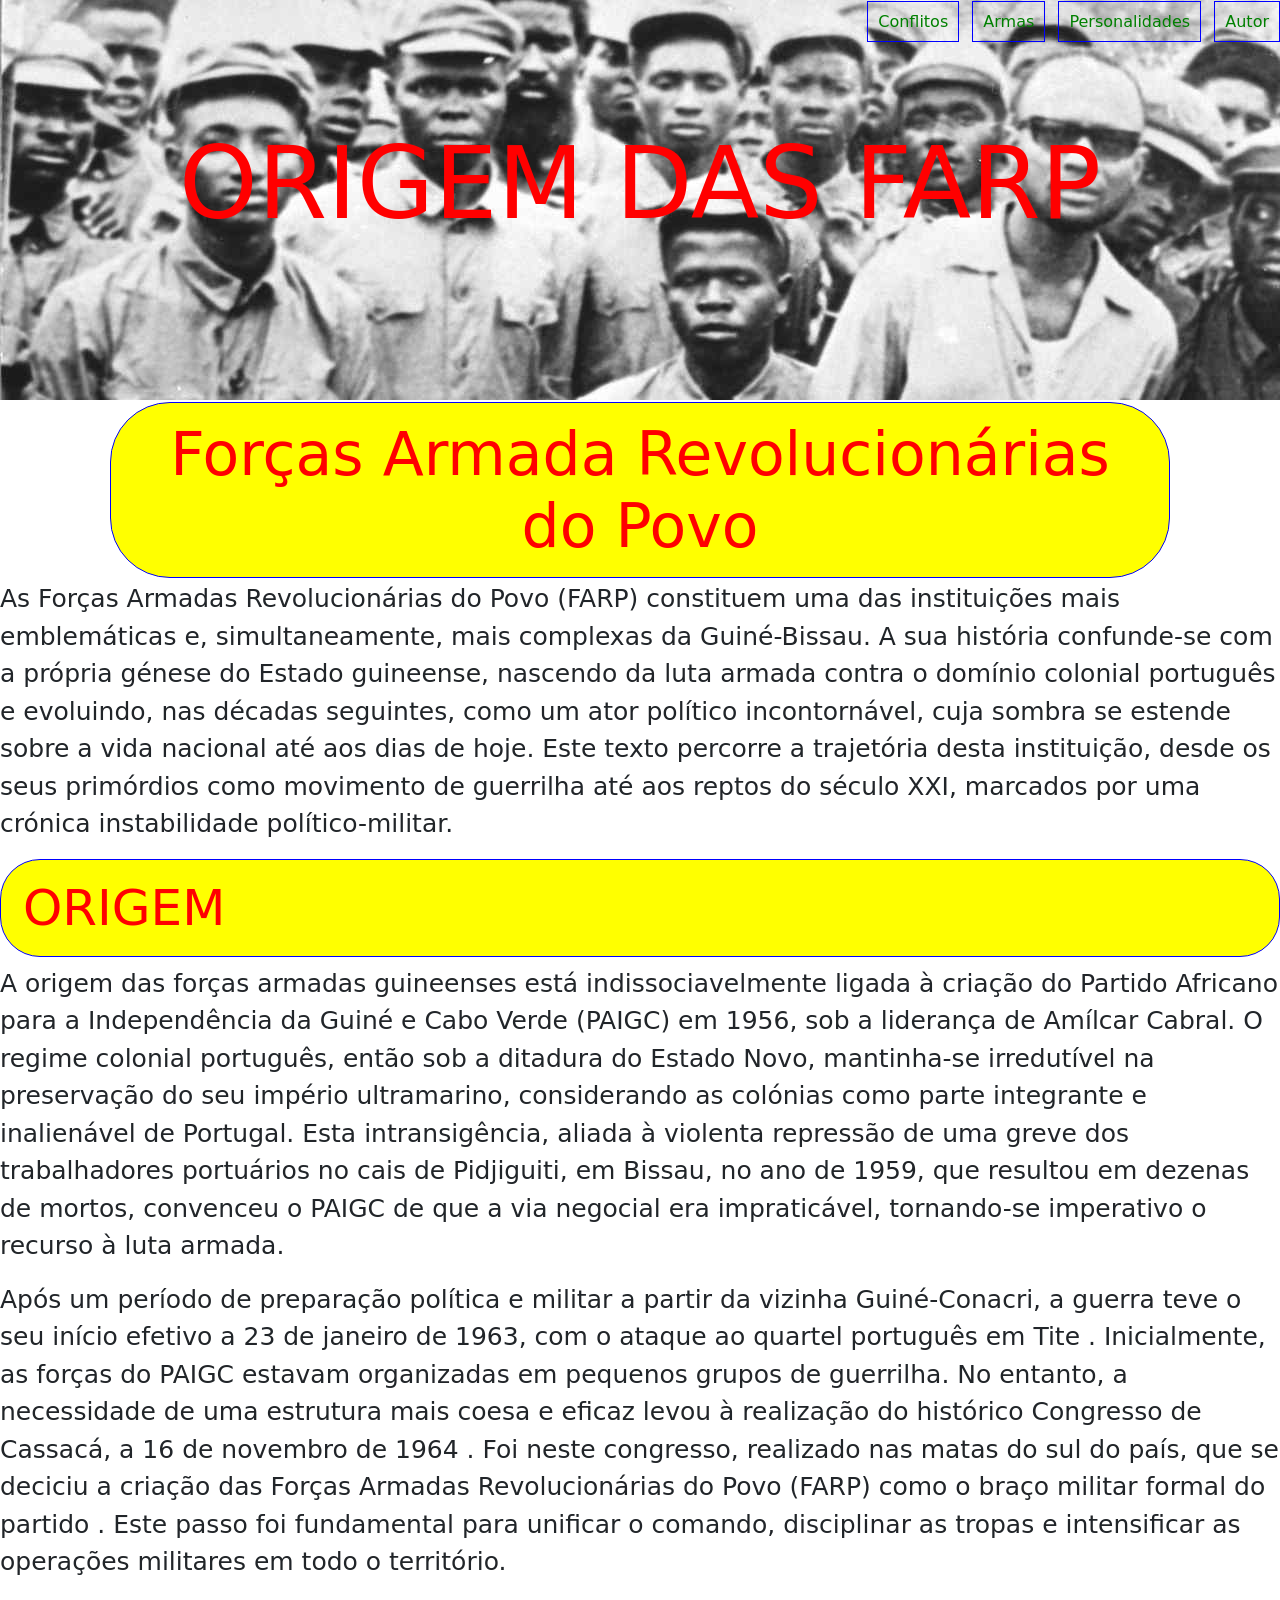
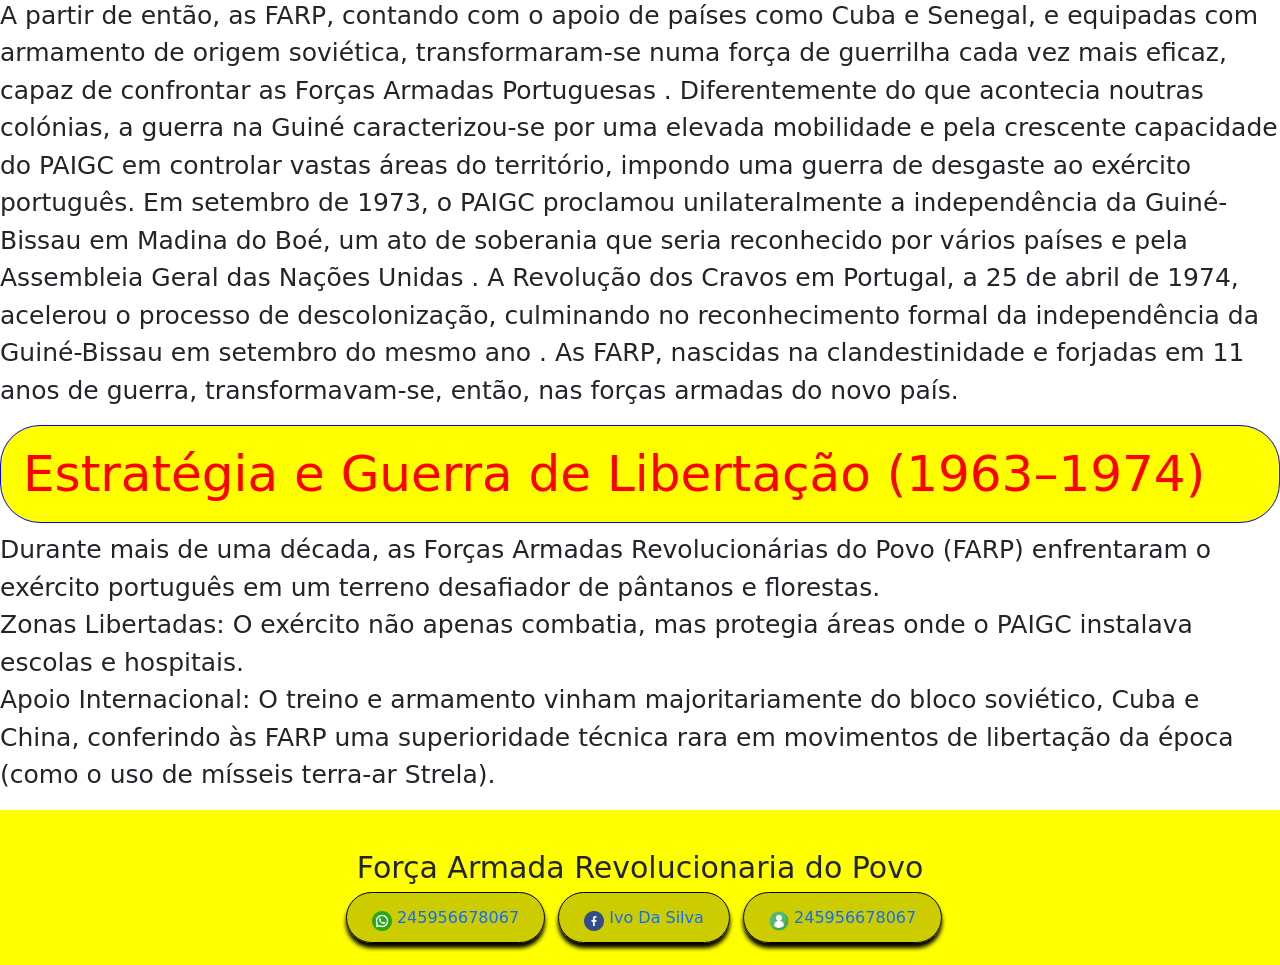
<file: index.html>
<!DOCTYPE html>
<html>
<head>
	<meta charset="utf-8">
	<meta name="viewport" content="width=device-width, initial-scale=1">
	<title>Historia da luta Armada da Guine-Bissau</title>
	<link rel="stylesheet" href="bootstrap-5.3.3-dist/css/bootstrap.min.css">
	<script src="bootstrap-5.3.3-dist/js/bootstrap.bundle.min.js"></script>
	<link rel="stylesheet" type="text/css" href="CSS/origem.css">

</head>
<body>
	<header class="cab">
		<nav>
			<ul>
				<li><a href="conflito.html">Conflitos</a></li>
				<li><a href="Armas.html">Armas</a></li>
				<li><a href="personalidades.html">Personalidades</a></li>
				<li><a href="Autor.html">Autor</a></li>
			</ul>
		</nav>
		<h2>ORIGEM DAS FARP</h2>
	</header>

	<section class="farp">
	<h1>Forças Armada Revolucionárias do Povo</h1>
	<p>As Forças Armadas Revolucionárias do Povo (FARP) constituem uma das instituições mais emblemáticas e, simultaneamente, mais complexas da Guiné-Bissau. A sua história confunde-se com a própria génese do Estado guineense, nascendo da luta armada contra o domínio colonial português e evoluindo, nas décadas seguintes, como um ator político incontornável, cuja sombra se estende sobre a vida nacional até aos dias de hoje. Este texto percorre a trajetória desta instituição, desde os seus primórdios como movimento de guerrilha até aos reptos do século XXI, marcados por uma crónica instabilidade político-militar.</p>
	</section>


	<section class="origem">
	<h2>ORIGEM</h2>
	<p>
	 A origem das forças armadas guineenses está indissociavelmente ligada à criação do Partido Africano para a Independência da Guiné e Cabo Verde (PAIGC) em 1956, sob a liderança de Amílcar Cabral. O regime colonial português, então sob a ditadura do Estado Novo, mantinha-se irredutível na preservação do seu império ultramarino, considerando as colónias como parte integrante e inalienável de Portugal. Esta intransigência, aliada à violenta repressão de uma greve dos trabalhadores portuários no cais de Pidjiguiti, em Bissau, no ano de 1959, que resultou em dezenas de mortos, convenceu o PAIGC de que a via negocial era impraticável, tornando-se imperativo o recurso à luta armada.</p>

	 <p>Após um período de preparação política e militar a partir da vizinha Guiné-Conacri, a guerra teve o seu início efetivo a 23 de janeiro de 1963, com o ataque ao quartel português em Tite . Inicialmente, as forças do PAIGC estavam organizadas em pequenos grupos de guerrilha. No entanto, a necessidade de uma estrutura mais coesa e eficaz levou à realização do histórico Congresso de Cassacá, a 16 de novembro de 1964 . Foi neste congresso, realizado nas matas do sul do país, que se deciciu a criação das Forças Armadas Revolucionárias do Povo (FARP) como o braço militar formal do partido . Este passo foi fundamental para unificar o comando, disciplinar as tropas e intensificar as operações militares em todo o território.</p>

	 <p>A partir de então, as FARP, contando com o apoio de países como Cuba e Senegal, e equipadas com armamento de origem soviética, transformaram-se numa força de guerrilha cada vez mais eficaz, capaz de confrontar as Forças Armadas Portuguesas . Diferentemente do que acontecia noutras colónias, a guerra na Guiné caracterizou-se por uma elevada mobilidade e pela crescente capacidade do PAIGC em controlar vastas áreas do território, impondo uma guerra de desgaste ao exército português. Em setembro de 1973, o PAIGC proclamou unilateralmente a independência da Guiné-Bissau em Madina do Boé, um ato de soberania que seria reconhecido por vários países e pela Assembleia Geral das Nações Unidas . A Revolução dos Cravos em Portugal, a 25 de abril de 1974, acelerou o processo de descolonização, culminando no reconhecimento formal da independência da Guiné-Bissau em setembro do mesmo ano . As FARP, nascidas na clandestinidade e forjadas em 11 anos de guerra, transformavam-se, então, nas forças armadas do novo país.</p>
	</section>

 </section>

 <section class="egl">
 <h3>Estratégia e Guerra de Libertação (1963–1974)</h3>
 <p> Durante mais de uma década, as Forças Armadas Revolucionárias do Povo (FARP) enfrentaram o exército português em um terreno desafiador de pântanos e florestas. <br>
 Zonas Libertadas: O exército não apenas combatia, mas protegia áreas onde o PAIGC instalava escolas e hospitais. <br>
 Apoio Internacional: O treino e armamento vinham majoritariamente do bloco soviético, Cuba e China, conferindo às FARP uma superioridade técnica rara em movimentos de libertação da época (como o uso de mísseis terra-ar Strela).</p>

</section>
<section class="pe">
	<footer> 
		<p>Força Armada Revolucionaria do Povo</p> 
		<a href=""><img src="IMG/whatsapp.png" width="20px" height="20px"> 245956678067</a>
		<a href=""><img src="IMG/facebook.png" width="20px" height="20px"> Ivo Da Silva</a>
		<a href=""><img src="IMG/contato.png" width="20px" height="20px"> 245956678067</a>
	</footer>
</section>
</body>	
</html>
</file>
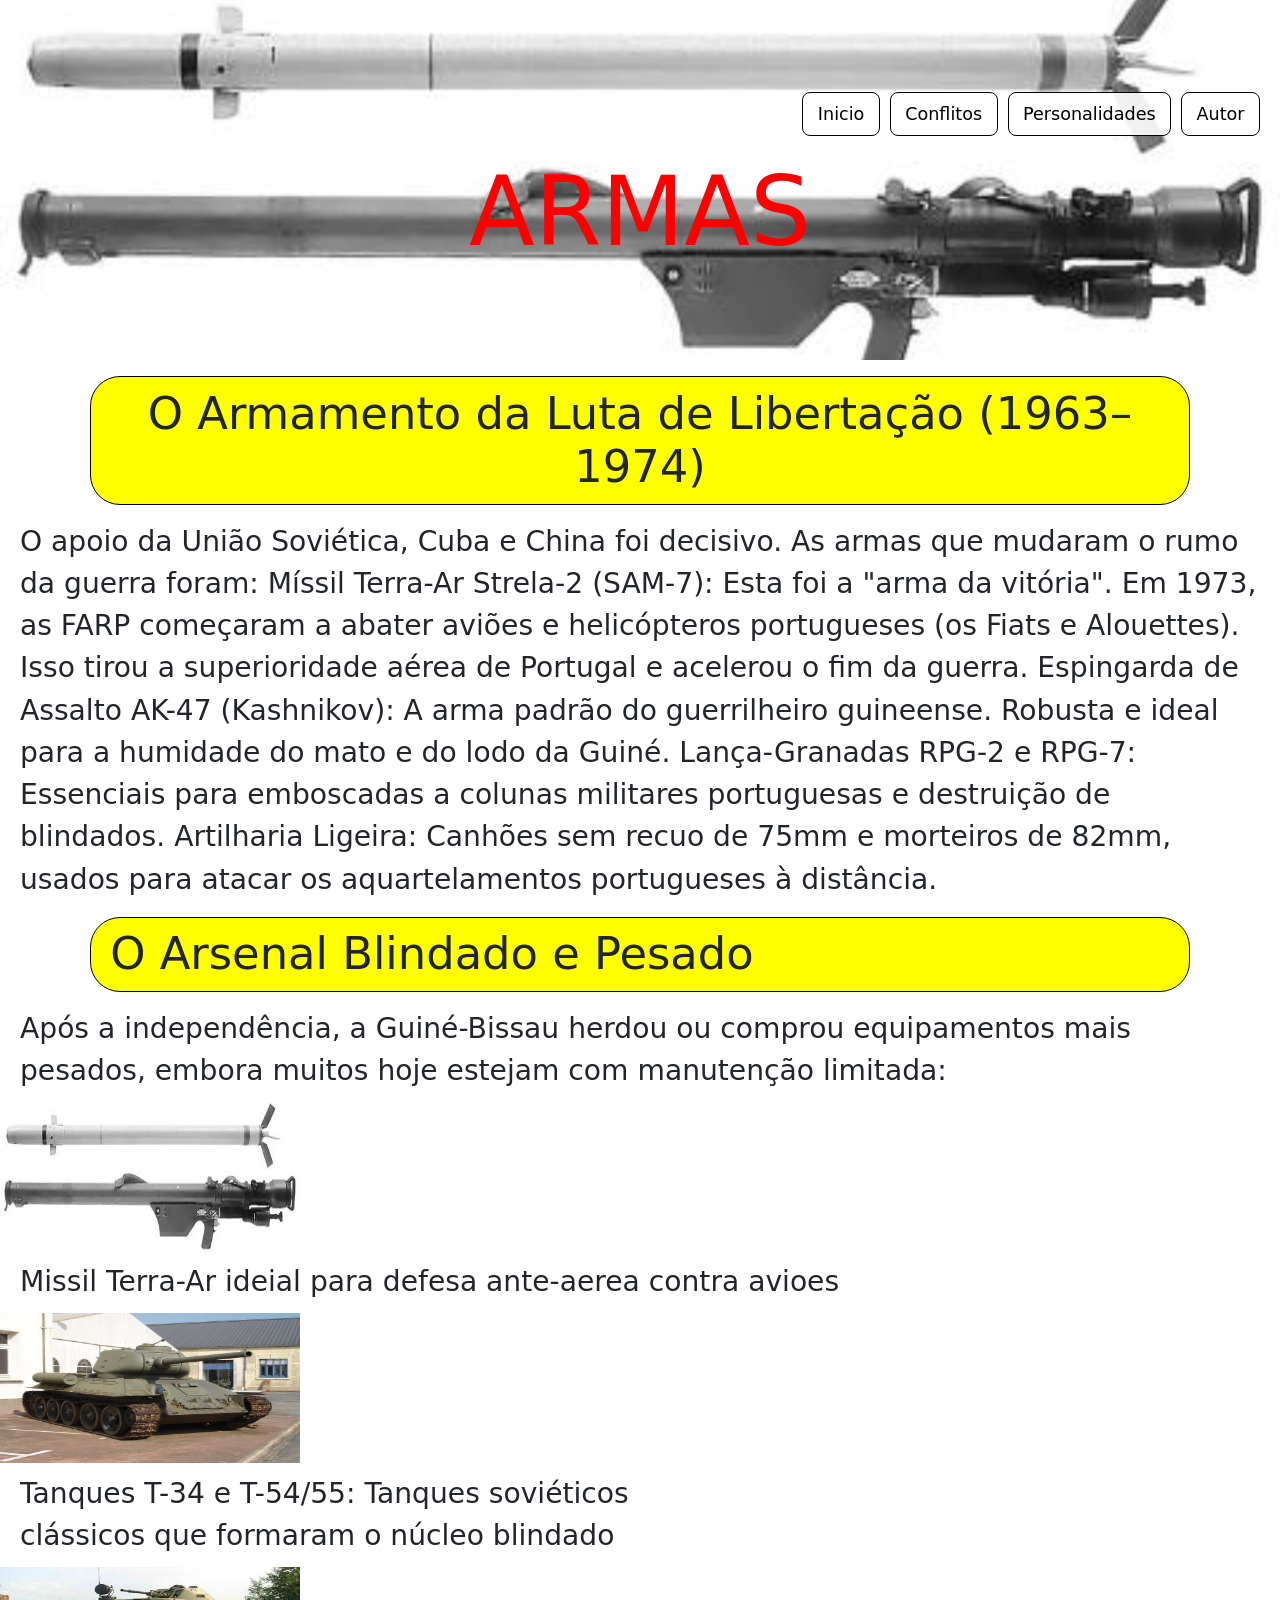
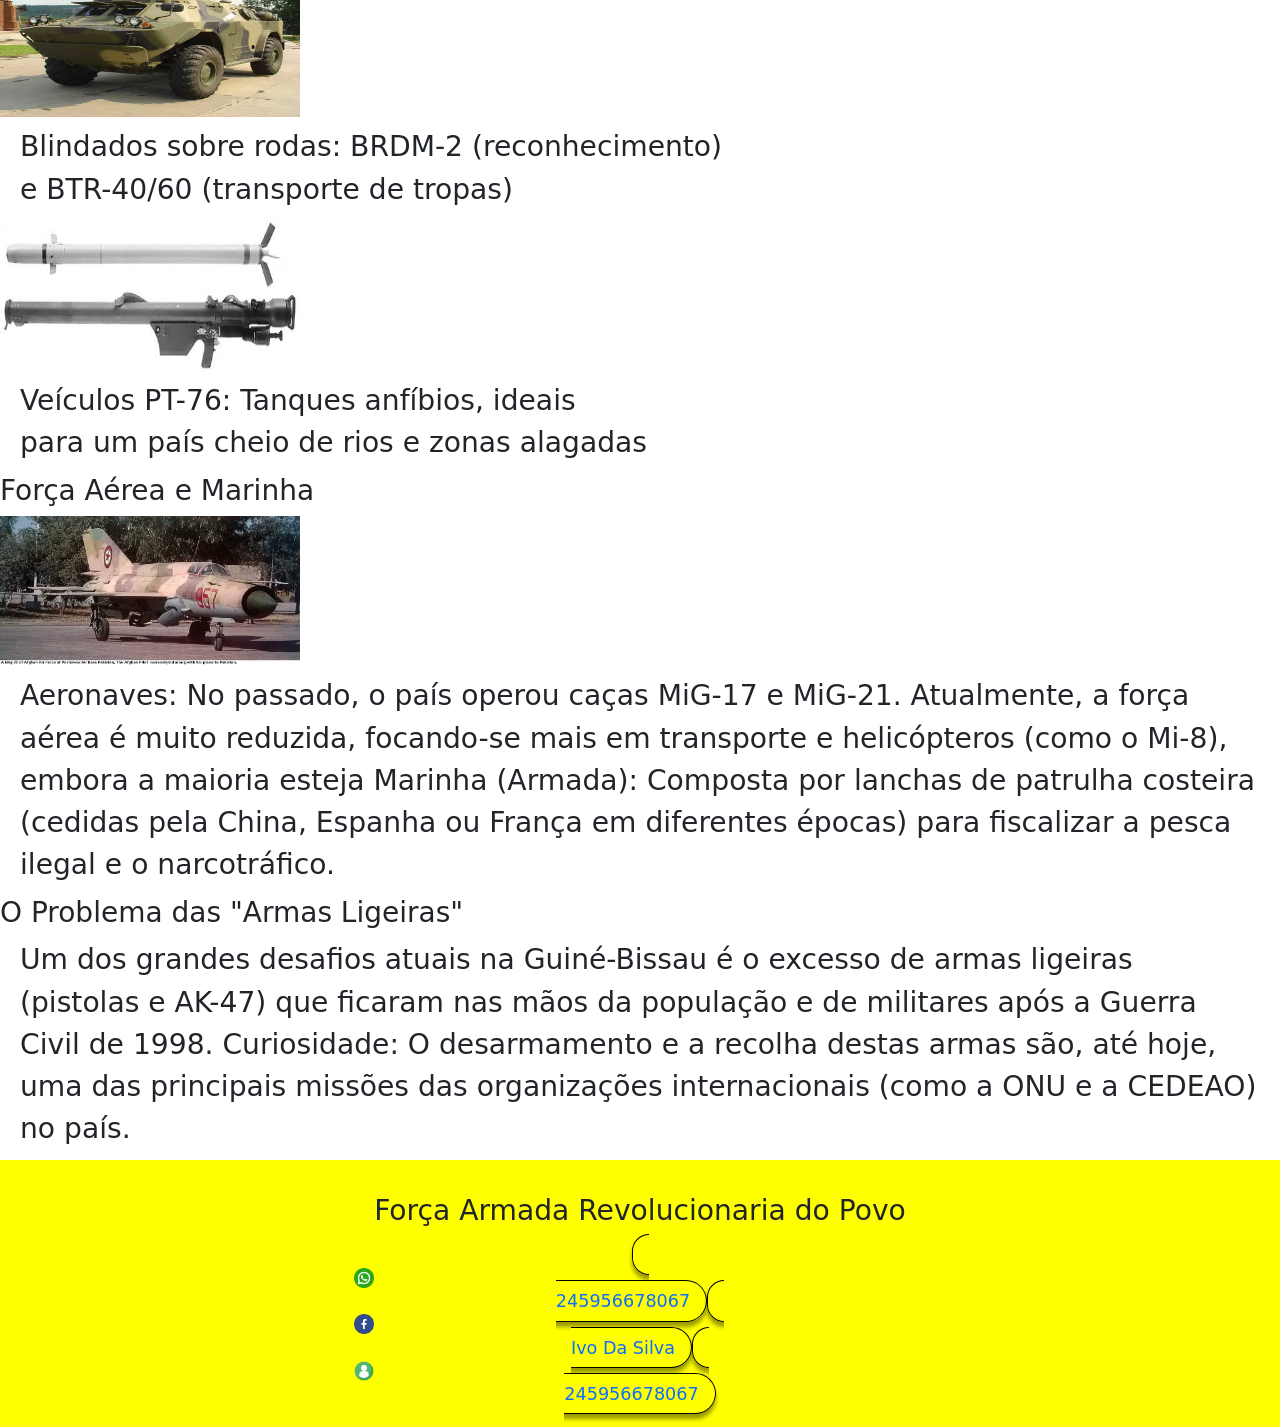
<file: armas.html>
<!DOCTYPE html>
<html>
<head>
	<meta charset="utf-8">
	<meta name="viewport" content="width=device-width, initial-scale=1">
	<link rel="stylesheet" href="bootstrap-5.3.3-dist/css/bootstrap.min.css">
	<script src="bootstrap-5.3.3-dist/js/bootstrap.bundle.min.js"></script>
	<title>Historia da luta da Arma</title>
	<link rel="stylesheet" type="text/css" href="CSS/Armas.css">
</head>
<body>
	<header class="dez">
		<nav>
			<ul>
				<li><a href="index.html">Inicio</a></li>
				<li><a href="conflito.html">Conflitos</a></li>
				<li><a href="Personalidades.html">Personalidades</a></li>
				<li><a href="autor.html">Autor</a></li>
			</ul>
		</nav>
		<h2>ARMAS</h2>
	</header>
	 
	<section class="le">
		<h1>O Armamento da Luta de Libertação (1963–1974)</h1>
		<p>O apoio da União Soviética, Cuba e China foi decisivo. As armas que mudaram o rumo da guerra foram:
  Míssil Terra-Ar Strela-2 (SAM-7): Esta foi a "arma da vitória". Em 1973, as FARP começaram a abater aviões e helicópteros portugueses (os Fiats e Alouettes). Isso tirou a superioridade aérea de Portugal e acelerou o fim da guerra.
  Espingarda de Assalto AK-47 (Kashnikov): A arma padrão do guerrilheiro guineense. Robusta e ideal para a humidade do mato e do lodo da Guiné.
  Lança-Granadas RPG-2 e RPG-7: Essenciais para emboscadas a colunas militares portuguesas e destruição de blindados.
  Artilharia Ligeira: Canhões sem recuo de 75mm e morteiros de 82mm, usados para atacar os aquartelamentos portugueses à distância.
</p>
	</section>
	<section class="du">
		<h2>O Arsenal Blindado e Pesado</h2>
		<p>Após a independência, a Guiné-Bissau herdou ou comprou equipamentos mais pesados, embora muitos hoje estejam com manutenção limitada:

			<div class="ar">
				<img src="IMG/arm.jpg" width="300px" height="150px">
				<p>Missil Terra-Ar ideial para defesa ante-aerea contra avioes</p>
			</div>

			<div class="ar">
				<img src="IMG/T-34.jpg" width="300px" height="150px">
				<p>Tanques T-34 e T-54/55: Tanques soviéticos <br> clássicos que formaram o núcleo blindado</p>
			</div>

			<div class="ar">
				<img src="IMG/t 12.jpg" width="300px" height="150px">
				<p>Blindados sobre rodas: BRDM-2 (reconhecimento)<br> e BTR-40/60 (transporte de tropas)</p>
			</div>

			<div class="ar">
				<img src="IMG/arm.jpg" width="300px" height="150px">
				<p>Veículos PT-76: Tanques anfíbios, ideais <br> para um país cheio de rios e zonas alagadas<p>
			</div>
</p>
	</section>
	<section class="man">
		<h3>Força Aérea e Marinha</h3>
		<img src="IMG/mig23.jpg" width="300px" height="150px">
		<p> Aeronaves: No passado, o país operou caças MiG-17 e MiG-21. Atualmente, a força aérea é muito reduzida, focando-se mais em transporte e helicópteros (como o Mi-8), embora a maioria esteja 
   Marinha (Armada): Composta por lanchas de patrulha costeira (cedidas pela China, Espanha ou França em diferentes épocas) para fiscalizar a pesca ilegal e o narcotráfico.
</p>
		
	</section>
	
	<section li>
		<h3>O Problema das "Armas Ligeiras"</h3>
<p>Um dos grandes desafios atuais na Guiné-Bissau é o excesso de armas ligeiras (pistolas e AK-47) que ficaram nas mãos da população e de militares após a Guerra Civil de 1998.
Curiosidade: O desarmamento e a recolha destas armas são, até hoje, uma das principais missões das organizações internacionais (como a ONU e a CEDEAO) no país.
</p>
	</section>

	<section class="ka">
		
		<footer>
		<p>Força Armada Revolucionaria do Povo</p> 
		<a href=""><img src="IMG/whatsapp.png" width="20px" height="20px">245956678067</a>
		<a href=""><img src="IMG/facebook.png" width="20px" height="20px">Ivo Da Silva</a>
		<a href=""><img src="IMG/contato.png" width="20px" height="20px">245956678067</a>
	</footer>
	</section>

</body>
</html>
</file>
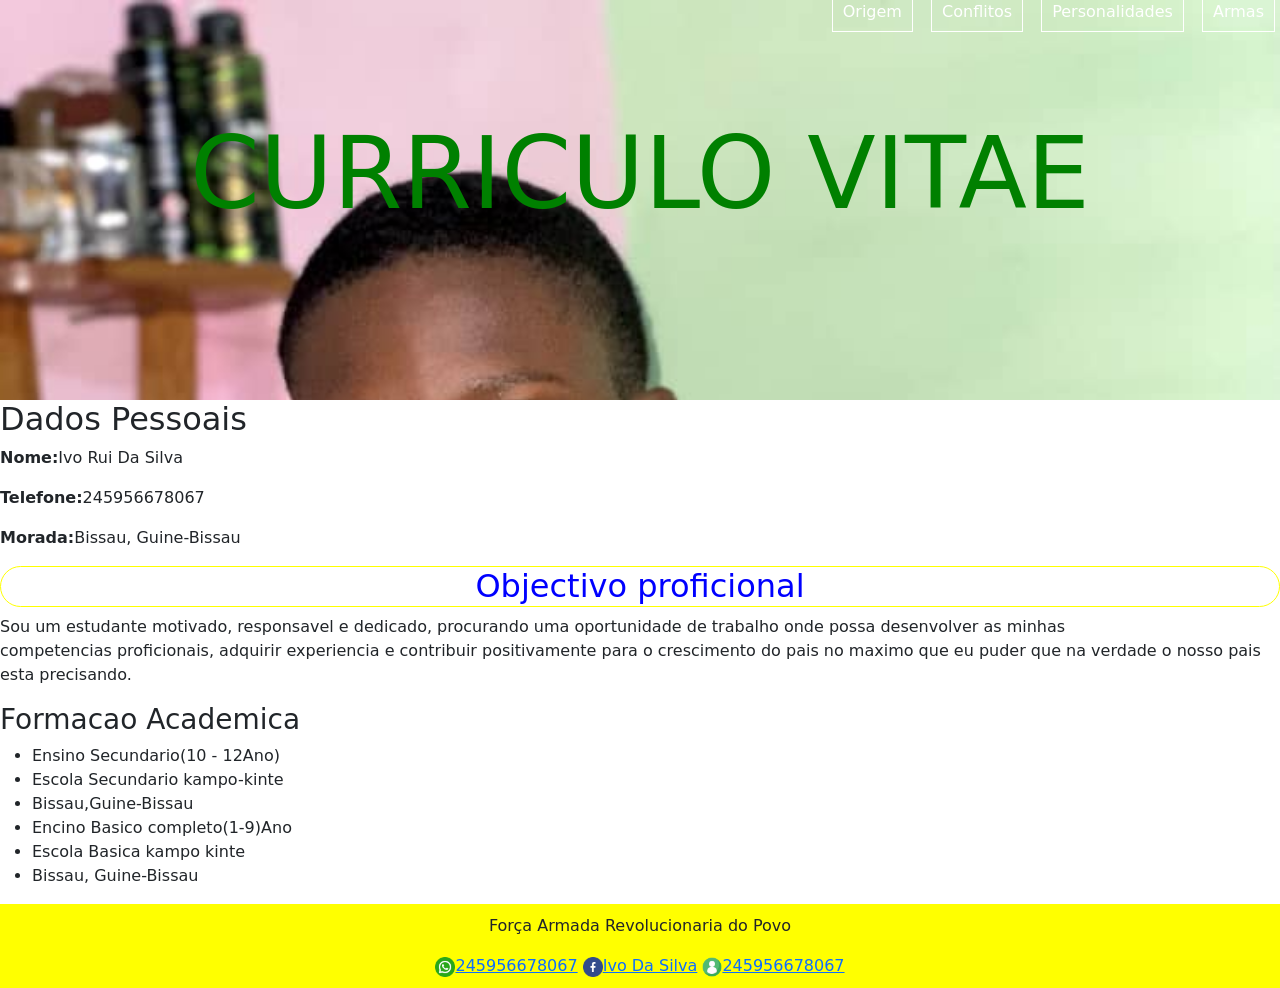
<file: Autor.html>
<!DOCTYPE html>
<html>
<head>
	<meta charset="utf-8">
	<meta name="viewport" content="width=device-width, initial-scale=1">
	<title>O meu curriculo vitae</title>
	<link rel="stylesheet" href="bootstrap-5.3.3-dist/css/bootstrap.min.css">
	<script src="bootstrap-5.3.3-dist/js/bootstrap.bundle.min.js"></script>
	<link rel="stylesheet" type="text/css" href="CSS/Autor.css">
</head>
<body>
<header class="hd">
		<nav>
			<ul>
				<li><a href="index.html">Origem</a></li>
				<li><a href="conflito.html">Conflitos</a></li>
				<li><a href="personalidades.html">Personalidades</a></li>
				<li><a href="Armas.html">Armas</a></li>
			</ul>
		</nav>
		<h1>CURRICULO VITAE</h1>
	</header>
<section class="apl">
	<h2>Dados Pessoais</h2>
	<p><strong>Nome:</strong>Ivo Rui Da Silva</p>
	<p><strong>Telefone:</strong>245956678067</p>
	<p><strong>Morada:</strong>Bissau, Guine-Bissau</p>
</section>

<section class="plo">
	<h2>Objectivo proficional</h2>
	<p>Sou um estudante motivado, responsavel e dedicado, procurando uma oportunidade de 
	trabalho onde possa desenvolver as minhas <br> competencias proficionais, adquirir experiencia e
contribuir positivamente para o crescimento do pais no maximo que eu puder que na verdade o nosso pais esta precisando.</p>
	
</section>
<section>
	<h3>Formacao Academica</h3>
	<ul>
		<li>Ensino Secundario(10 - 12Ano)</li>
		<li>Escola Secundario kampo-kinte</li>
		<li>Bissau,Guine-Bissau</li>


		<li>Encino Basico completo(1-9)Ano</li>
		<li>Escola Basica kampo kinte</li>
		<li>Bissau, Guine-Bissau</li>
			
	</ul>
</section>
<section class="ni">
	<footer>
		<p>Força Armada Revolucionaria do Povo</p> 
		<a href=""><img src="IMG/whatsapp.png" width="20px" height="20px">245956678067</a>
		<a href=""><img src="IMG/facebook.png" width="20px" height="20px">Ivo Da Silva</a>
		<a href=""><img src="IMG/contato.png" width="20px" height="20px">245956678067</a>
	</footer>
</section>
</body>
</html>
</file>
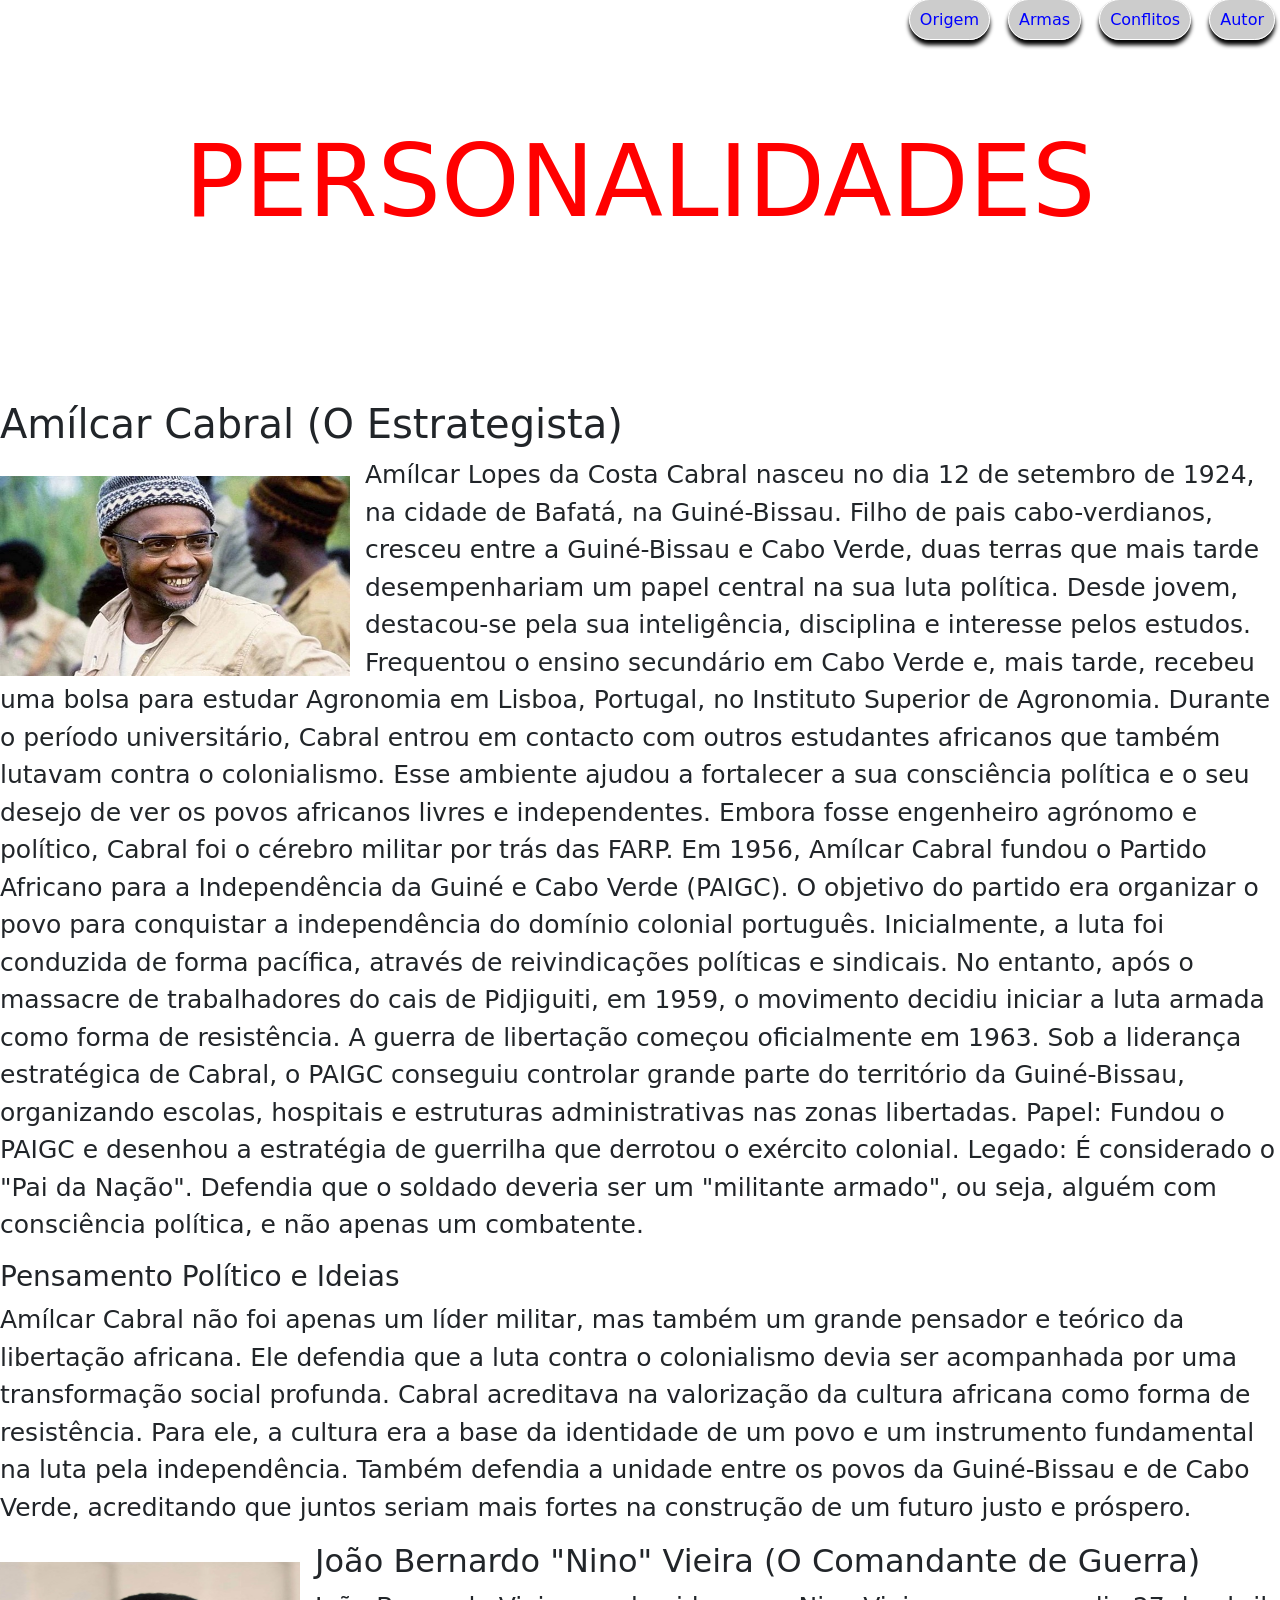
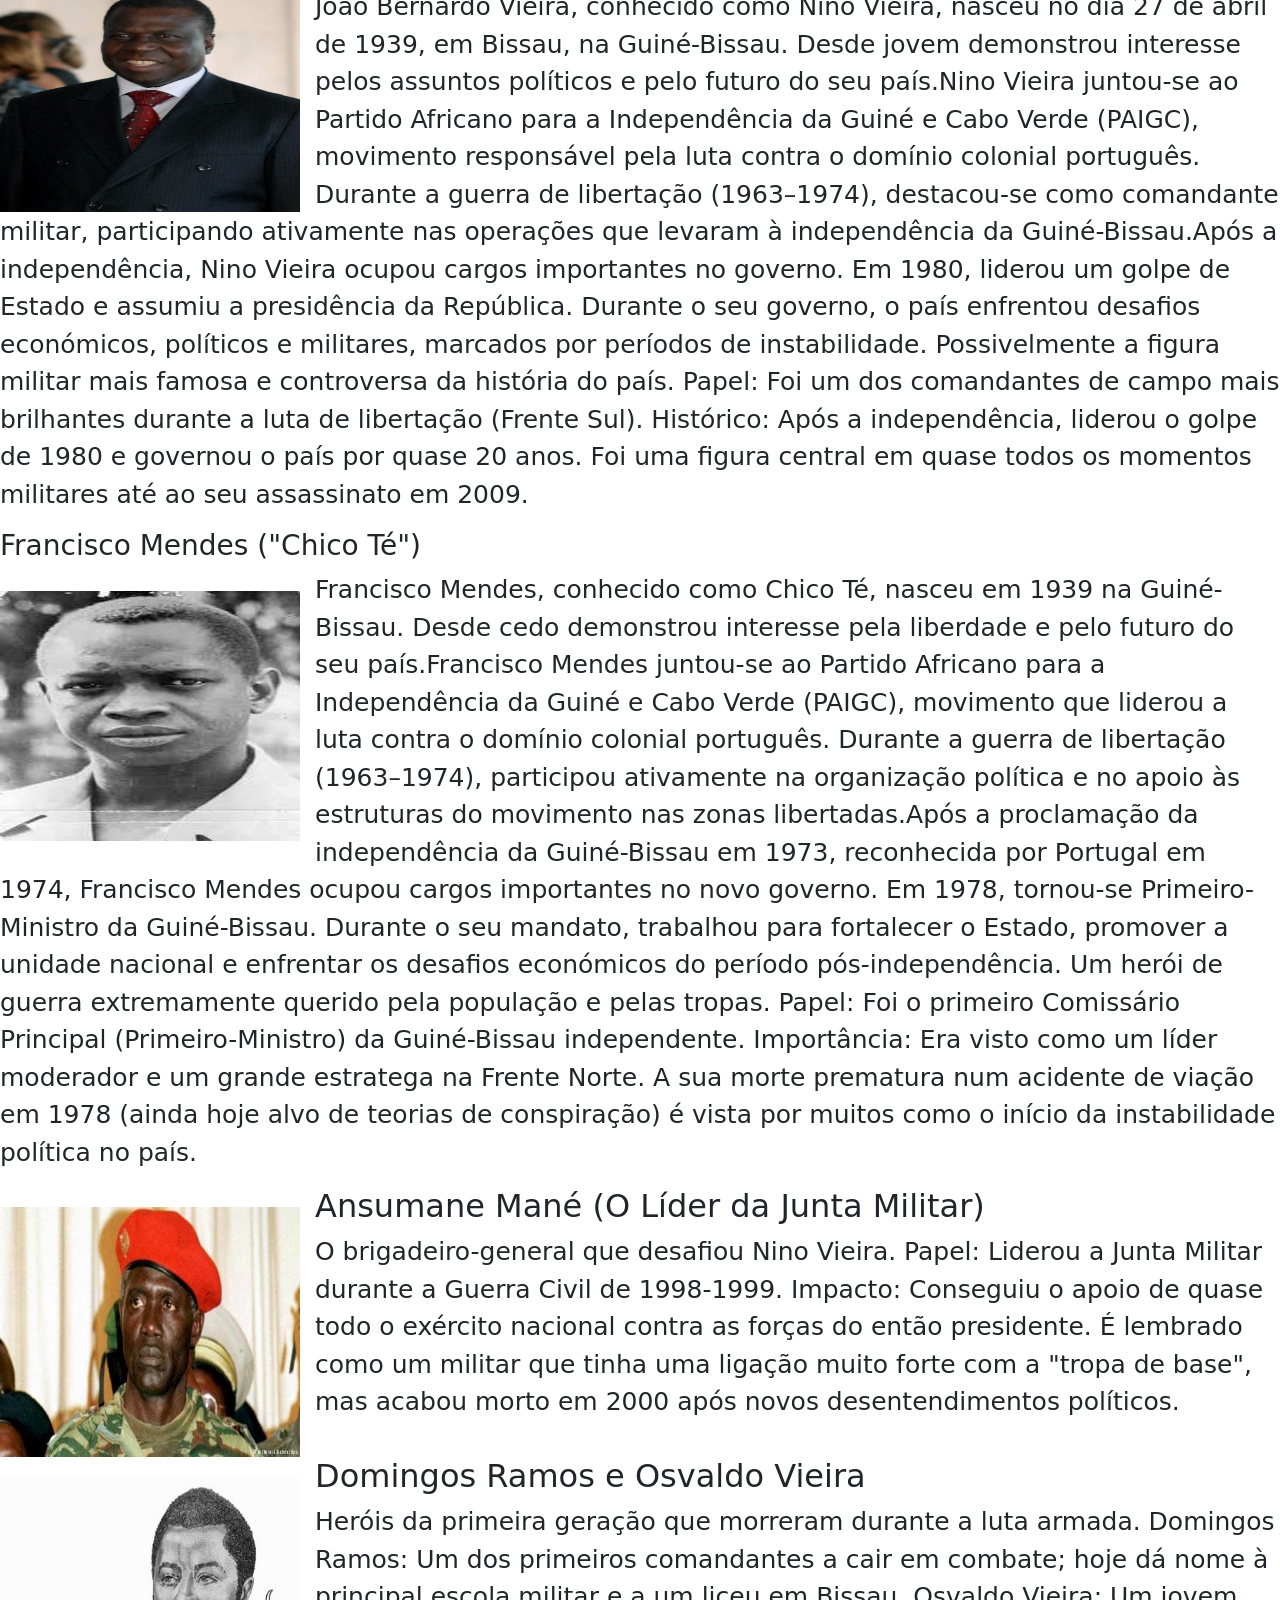
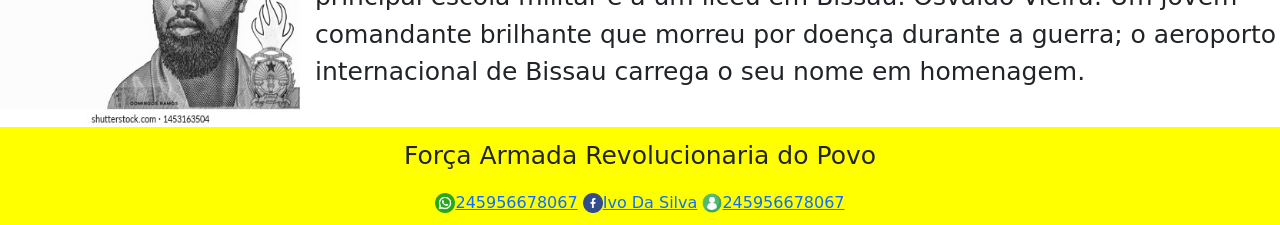
<file: personalidades.html>
<!DOCTYPE html>
<html>
<head>
	<meta charset="utf-8">
	<meta name="viewport" content="width=device-width, initial-scale=1">
	<link rel="stylesheet" href="bootstrap-5.3.3-dist/css/bootstrap.min.css">
	<script src="bootstrap-5.3.3-dist/js/bootstrap.bundle.min.js"></script>
	<title>Historia da fora Armada</title>
	<link rel="stylesheet" type="text/css" href="CSS/personalidades.css">
</head>
<body>
	<header class="hd">
		<nav>
			<ul>
				<li><a href="index.html">Origem</a></li>
				<li><a href="Armas.html">Armas</a></li>
				<li><a href="Conflito.html">Conflitos</a></li>
				<li><a href="Autor.html">Autor</a></li>
			</ul>
		</nav>
		<h2>PERSONALIDADES</h2>
	</header>
	<section class="cab">
		<h1>Amílcar Cabral (O Estrategista)</h1>
		
		<p><img src="IMG/am.webp" width="350px" height="200px">Amílcar Lopes da Costa Cabral nasceu no dia 12 de setembro de 1924, na cidade de Bafatá, na Guiné-Bissau. Filho de pais cabo-verdianos, cresceu entre a Guiné-Bissau e Cabo Verde, duas terras que mais tarde desempenhariam um papel central na sua luta política.
Desde jovem, destacou-se pela sua inteligência, disciplina e interesse pelos estudos. Frequentou o ensino secundário em Cabo Verde e, mais tarde, recebeu uma bolsa para estudar Agronomia em Lisboa, Portugal, no Instituto Superior de Agronomia.
Durante o período universitário, Cabral entrou em contacto com outros estudantes africanos que também lutavam contra o colonialismo. Esse ambiente ajudou a fortalecer a sua consciência política e o seu desejo de ver os povos africanos livres e independentes.
			Embora fosse engenheiro agrónomo e político, Cabral foi o cérebro militar por trás das FARP.
Em 1956, Amílcar Cabral fundou o Partido Africano para a Independência da Guiné e Cabo Verde (PAIGC). O objetivo do partido era organizar o povo para conquistar a independência do domínio colonial português.
Inicialmente, a luta foi conduzida de forma pacífica, através de reivindicações políticas e sindicais. No entanto, após o massacre de trabalhadores do cais de Pidjiguiti, em 1959, o movimento decidiu iniciar a luta armada como forma de resistência.
A guerra de libertação começou oficialmente em 1963. Sob a liderança estratégica de Cabral, o PAIGC conseguiu controlar grande parte do território da Guiné-Bissau, organizando escolas, hospitais e estruturas administrativas nas zonas libertadas.		
  Papel: Fundou o PAIGC e desenhou a estratégia de guerrilha que derrotou o exército colonial.
  Legado: É considerado o "Pai da Nação". Defendia que o soldado deveria ser um "militante armado", ou seja, alguém com consciência política, e não apenas um combatente.
</p>
	</section>
	<section>
		<h3>Pensamento Político e Ideias</h3>
	  <p>Amílcar Cabral não foi apenas um líder militar, mas também um grande pensador e teórico da libertação africana. Ele defendia que a luta contra o colonialismo devia ser acompanhada por uma transformação social profunda.
Cabral acreditava na valorização da cultura africana como forma de resistência. Para ele, a cultura era a base da identidade de um povo e um instrumento fundamental na luta pela independência.
Também defendia a unidade entre os povos da Guiné-Bissau e de Cabo Verde, acreditando que juntos seriam mais fortes na construção de um futuro justo e próspero.
</p>
	</section>
	<section class="ty">
		
		<img src="IMG/nino.jpg"><h2>João Bernardo "Nino" Vieira (O Comandante de Guerra)</h2>
<p>João Bernardo Vieira, conhecido como Nino Vieira, nasceu no dia 27 de abril de 1939, em Bissau, na Guiné-Bissau. Desde jovem demonstrou interesse pelos assuntos políticos e pelo futuro do seu país.Nino Vieira juntou-se ao Partido Africano para a Independência da Guiné e Cabo Verde (PAIGC), movimento responsável pela luta contra o domínio colonial português.
Durante a guerra de libertação (1963–1974), destacou-se como comandante militar, participando ativamente nas operações que levaram à independência da Guiné-Bissau.Após a independência, Nino Vieira ocupou cargos importantes no governo. Em 1980, liderou um golpe de Estado e assumiu a presidência da República.
Durante o seu governo, o país enfrentou desafios económicos, políticos e militares, marcados por períodos de instabilidade.
 Possivelmente a figura militar mais famosa e controversa da história do país.
  Papel: Foi um dos comandantes de campo mais brilhantes durante a luta de libertação (Frente Sul).
  Histórico: Após a independência, liderou o golpe de 1980 e governou o país por quase 20 anos. Foi uma figura central em quase todos os momentos militares até ao seu assassinato em 2009.
</p>
	</section>
	<section class="na">
		<h3>Francisco Mendes ("Chico Té")</h3>
		<img src="IMG/chico te.jpg">
		<p>Francisco Mendes, conhecido como Chico Té, nasceu em 1939 na Guiné-Bissau. Desde cedo demonstrou interesse pela liberdade e pelo futuro do seu país.Francisco Mendes juntou-se ao Partido Africano para a Independência da Guiné e Cabo Verde (PAIGC), movimento que liderou a luta contra o domínio colonial português.
Durante a guerra de libertação (1963–1974), participou ativamente na organização política e no apoio às estruturas do movimento nas zonas libertadas.Após a proclamação da independência da Guiné-Bissau em 1973, reconhecida por Portugal em 1974, Francisco Mendes ocupou cargos importantes no novo governo.
Em 1978, tornou-se Primeiro-Ministro da Guiné-Bissau. Durante o seu mandato, trabalhou para fortalecer o Estado, promover a unidade nacional e enfrentar os desafios económicos do período pós-independência.
 Um herói de guerra extremamente querido pela população e pelas tropas.
  Papel: Foi o primeiro Comissário Principal (Primeiro-Ministro) da Guiné-Bissau independente.
  Importância: Era visto como um líder moderador e um grande estratega na Frente Norte. A sua morte prematura num acidente de viação em 1978 (ainda hoje alvo de teorias de conspiração) é vista por muitos como o início da instabilidade política no país.
</p>
	</section>
	<section class="ma">
	<img src="IMG/ansu.jpeg">	
		<h2>Ansumane Mané (O Líder da Junta Militar)</h2>
		<p>O brigadeiro-general que desafiou Nino Vieira.
  Papel: Liderou a Junta Militar durante a Guerra Civil de 1998-1999.
  Impacto: Conseguiu o apoio de quase todo o exército nacional contra as forças do então presidente. É lembrado como um militar que tinha uma ligação muito forte com a "tropa de base", mas acabou morto em 2000 após novos desentendimentos políticos.
</p>
	</section>
	
	<section class="dmg">
		<img src="IMG/domin.jpg">
       <h2>Domingos Ramos e Osvaldo Vieira</h2>
		<p>Heróis da primeira geração que morreram durante a luta armada.
  Domingos Ramos: Um dos primeiros comandantes a cair em combate; hoje dá nome à principal escola militar e a um liceu em Bissau.
   Osvaldo Vieira: Um jovem comandante brilhante que morreu por doença durante a guerra; o aeroporto internacional de Bissau carrega o seu nome em homenagem.
</p>
	</section>
	<section class="do">
	<footer>
		<p>Força Armada Revolucionaria do Povo</p> 
		<a href=""><img src="IMG/whatsapp.png" width="20px" height="20px">245956678067</a>
		<a href=""><img src="IMG/facebook.png" width="20px" height="20px">Ivo Da Silva</a>
		<a href=""><img src="IMG/contato.png" width="20px" height="20px">245956678067</a>
	</footer>
</section>

</body>
</html>
</file>
<file: CSS/origem.css>
.cab{
	height:400px ;
	background-image:url(../IMG/imagem1.png) ;
	padding-top: 10px;
}

.cab nav ul{ 	
	text-align: right;
}

.cab li a{
	text-decoration: none ;  
	margin-left: 8px; 
	border:1px solid blue;
	padding: 10px;
	color:green;
	
}

 .cab nav li{
 	display: inline; 
 	list-style: none;
 	text-align: right;
 }

 .cab h2{
 	margin-top: 90px;
    text-align: center; 	
    color:red;
    font-size: 100px;
 }

 .origem h2{
   text-align:left;
   font-size: 50px;
   border: 1px solid blue;
   background: yellow;
   padding: 18px 22px;
   color: red;
   border-radius: 40px;
 }
.egl h3{

 text-align:left;
   font-size: 50px;
   border: 1px solid blue;
   background: yellow;
   padding: 18px 22px;
   color: red;
   border-radius: 40px;


}
 
.farp h1{
text-align: center;
font-size: 60px;
border: 1px solid blue;
 	border-radius:60px;
 	background:yellow;
 	padding: 15px 20px;
 	text-align: center;
 	margin: 2px 110px;
 	color: red;

}

.pe{
	background: yellow;
	padding: 35px;
	text-align: center;
}

.pe a{
	border: 1px solid black;
	padding: 15px 25px;
	text-decoration: none;
	border-radius: 30px;
	background: rgba(0, 0, 0, 0.2);
	box-shadow: 0px 5px 4px black;
	margin-left: 8px;
}

.pe img{
	margin-bottom: -5px;
}

.pe p{
	font-size: 30px;
}
 

p{
	font-size: 25px;
}
</file>
<file: CSS/Armas.css>
/* Reset útil */
*{ box-sizing: border-box; margin: 0; padding: 0; }

/* Container .dez responsivo */
.dez{
  background-image: url(../IMG/arm.jpg);
  min-height: clamp(30vh, 40vh, 60vh);
  padding: 20px;
  background-size: cover;
  background-position: center;
  display: flex;
  flex-direction: column;
  justify-content: center;
  gap: 12px;
}

/* Navegação */
.dez nav ul{
  display: flex;
  justify-content: flex-end;
  gap: 10px;
  align-items: center;
  flex-wrap: wrap;
  list-style: none;
  padding: 0;
  margin: 0;
}

.dez nav li{ margin: 0; }

.dez li a{
  text-decoration: none;
  border: 1px solid #000;
  padding: .5rem .9rem;
  color: #000;
  border-radius: 8px;
  background: rgba(255,255,255,0.9);
  display: inline-block;
  font-size: clamp(.9rem, 2vw, 1.1rem);
}

/* Título grande */
.dez h2{
  margin-top: 1rem;
  text-align: center;
  color: red;
  font-size: clamp(2rem, 8vw, 6rem);
  line-height: 1;
}

/* Cabeçalhos reutilizados */
.le h1, .du h2, .li h3{
  font-size: clamp(1.2rem, 3.5vw, 3rem);
  margin: 1rem auto;
  max-width: 1100px;
  border: 1px solid black;
  border-radius: 30px;
  background: yellow;
  padding: .6rem 1.2rem;
}

.le h1{ text-align: center; }
.du h2{ text-align: left; }
.li h3{ text-align: left; padding: .8rem 1rem; }

/* Parágrafos */
p{
  font-size: clamp(1rem, 2.2vw, 1.8rem);
  margin: .6rem 20px;
}

/* Área .ka */
.ka{
  background: yellow;
  padding: 20px;
  text-align: center;
  display: flex;
  flex-wrap: wrap;
  gap: 12px;
  justify-content: center;
  align-items: center;
}

.ka a{
  border: 1px solid black;
  padding: .6rem 1rem;
  text-decoration: none;
  border-radius: 30px;
  background: yellow;
  box-shadow: 0 5px 4px rgba(0,0,0,.4);
  font-size: clamp(.9rem, 2.2vw, 1.1rem);
}

.ka img{ max-width: 100%; height: auto; display: block; }

/* Breakpoints adicionais */
@media (max-width: 1024px){
  .dez nav ul{ justify-content: center; }
  .dez{ padding: 18px; }
}

@media (max-width: 768px){
  .dez h2{ margin-top: .5rem; }
  .le h1, .du h2, .li h3{ margin: .6rem 12px; padding: .5rem .8rem; }
  p{ margin: .5rem 12px; }
}

@media (max-width: 480px){
  .dez{ padding: 12px; min-height: 20vh; }
  .dez li a{ padding: .4rem .6rem; font-size: .95rem; }
  .dez h2{ font-size: clamp(1.6rem, 12vw, 2.8rem); margin-top: .5rem; }
  p{ font-size: 1rem; margin: .4rem 10px; }
}
</file>
<file: CSS/Autor.css>
.hd{
	height:400px ;
	background-image:url(../IMG/cur.jpg);
	background-size: cover;
	background-position: top center;
    padding-bottom: 300px;
	


}

.hd nav ul{ 	
	text-align: right;
}

.hd li a{
	text-decoration: none ;  
	margin-left: 8px; 
	border:1px solid white;
	padding: 10px;
	color: white;
	
}

.hd nav li{
 	display: inline; 
 	list-style: none;
 	text-align: right;
 	margin-right: 5px;
 }

 .hd h1{
 	margin-top: 90px;
    text-align: center; 	
    color:green;
    font-size: 100px;
 }

 .plo h2{
 	text-align: center;
 	color: blue;
 	border: 1px solid yellow;
 	border-radius: 25px;
 }

 .do a{
	border: 1px solid black;
	padding: 15px 25px;
	text-decoration: none;
	border-radius: 5px;

}

   .ni{
	background: yellow;
	padding: 10px 15px;
	clear: both;
	margin-top: 15px;
	text-align: center;

}
</file>
<file: CSS/personalidades.css>
.hd{
	height:400px ;
	background-image:url(../IMG/);
	padding-top: 8px;
	background-size: cover;
	background-position: center;

}

.hd nav ul{ 	
	text-align: right;
}

.hd li a{
	text-decoration: none ;  
	margin-left: 8px; 
	border:1px solid white;
	padding: 10px;
	color: blue;
   }

	 .hd nav li{
 	display: inline; 
 	list-style: none;
 	text-align: right;
 	margin-right: 5px;
 }

 .hd h2{
 	margin-top: 90px;
    text-align: center; 	
    color:red;
    font-size: 100px;
 }

 p{
	font-size: 25px;
}

.hd a{
	border: 1px solid black;
	padding: 15px 25px;
	text-decoration: none;
	border-radius: 30px;
	background: rgba(0, 0, 0, 0.2);
	box-shadow: 0px 5px 4px black;
	margin-left: 8px;
}

.do{
	background: yellow;
	padding: 10px 15px;
	clear: both;
	margin-top: 15px;
	text-align: center;

}

.cab img{
	float: left;
	margin-top: 20px;
	margin-right: 15px;
}


.ty img{
	float: left;
	margin-top: 20px;
	margin-right: 15px;
	height: 250px;
	width:300px ;
}

.na img{
	float: left;
	margin-top: 20px;
	margin-right: 15px;
	height: 250px;
	width:300px;
}

.dmg{
	clear: both;
	margin-top: 20px;
}

.ma img{
	float: left;
	margin-top: 20px;
	margin-right: 15px;
	height: 250px;
	width:300px;
}

.dmg img{
	float: left;
	margin-top: 20px;
	margin-right: 15px;
	height: 250px;
	width:300px;
</file>
